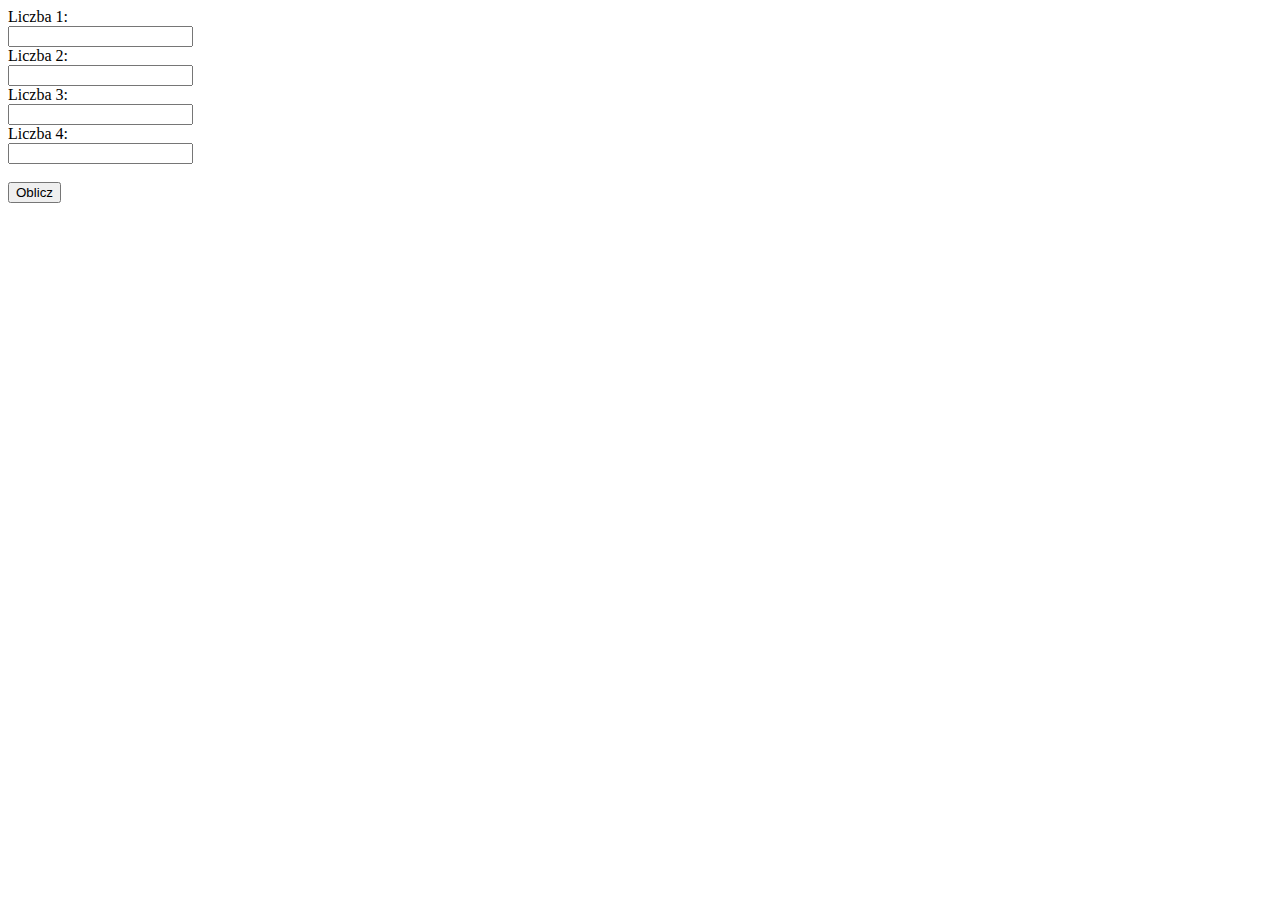
<file: lab1/index.html>
<!DOCTYPE html>
<html lang="en">
<head>
    <meta charset="UTF-8">
    <meta http-equiv="X-UA-Compatible" content="IE=edge">
    <meta name="viewport" content="width=device-width, initial-scale=1.0">
    <title>Document</title>
</head>
<body>

    <form>
        <label for="num1">Liczba 1:</label><br>
        <input type="text" id="num1" name="num1"><br>
        <label for="num2">Liczba 2:</label><br>
        <input type="text" id="num2" name="num2"><br>
        <label for="num3">Liczba 3:</label><br>
        <input type="text" id="num3" name="num3"><br>
        <label for="num4">Liczba 4:</label><br>
        <input type="text" id="num4" name="num4"><br>
        <br>
      </form> 

      <input type="button" class="calcButton" value="Oblicz"> 


    <div id="sum"></div>
    <div id="average"></div>
    <div id="min"></div>
    <div id="max"></div>



    <script src="index.js"> </script>
</body>
</html>
</file>
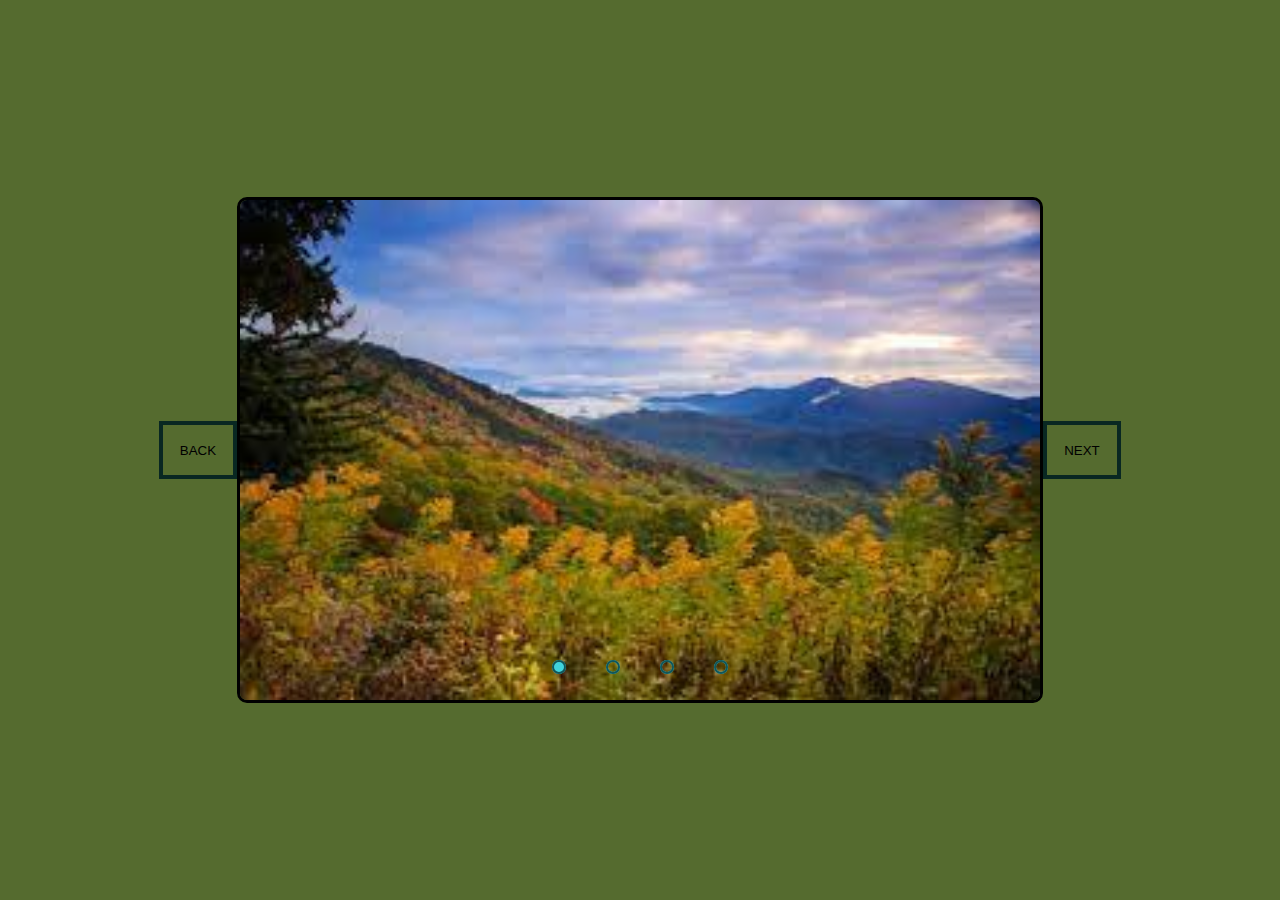
<file: lab2 slider/index.html>
<!DOCTYPE html>
<html lang="en">
<head>
    <meta charset="UTF-8">
    <meta http-equiv="X-UA-Compatible" content="IE=edge">
    <meta name="viewport" content="width=device-width, initial-scale=1.0">
    <link rel="stylesheet" href="style.css"> 
    <title>Slider</title>
</head>
<body>
    <div class="sld">
        <button class="button" id="prevBtn">BACK</button>
    </div>
    <div class="slider">
        <div class="slides">

            <input type="radio" name="radio-btn" id="radio1" checked />
            <input type="radio" name="radio-btn" id="radio2" />
            <input type="radio" name="radio-btn" id="radio3" />
            <input type="radio" name="radio-btn" id="radio4" />

            <div class="slide first">
                <img src="image1.jpg" />
            </div>
            <div class="slide">
                <img src="image2.jpg" />
            </div>
            <div class="slide">
                <img src="image3.jpg" />
            </div>
            <div class="slide">
                <img src="image4.jpg" />
            </div>

            <div class="navigation-auto">
                <div class="auto-btn1"></div>
                <div class="auto-btn2"></div>
                <div class="auto-btn3"></div>
                <div class="auto-btn4"></div>
            </div>

        </div>
        <div class="navigation-manual">
            <label for="radio1" class="manual-btn"></label>
            <label for="radio2" class="manual-btn"></label>
            <label for="radio3" class="manual-btn"></label>
            <label for="radio4" class="manual-btn"></label>
        </div>
    </div>
    <div class="sld">
        <button class="button" id="nextBtn">NEXT</button>
    </div>
    <script src="script.js"></script>
</body>
</html>
</file>
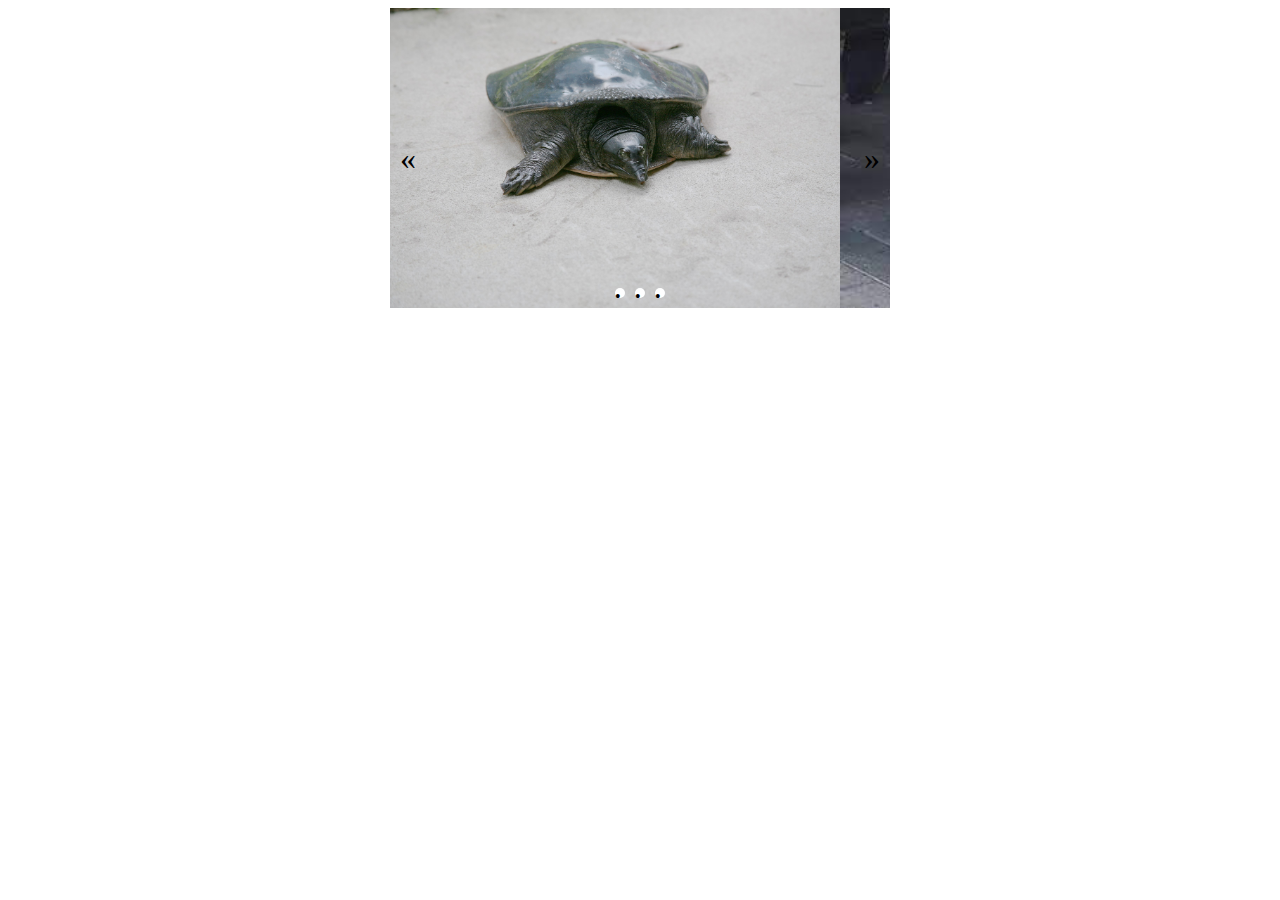
<file: lab2/index.html>
<!DOCTYPE html>
<html lang="en">
<head>
    <meta charset="UTF-8">
    <link rel="stylesheet" href="style.css">
    
    <meta http-equiv="X-UA-Compatible" content="IE=edge">
    <meta name="viewport" content="width=device-width, initial-scale=1.0">
    <title>Slider</title>
</head>
<body>
  
    <div id="slider">
        <div class="slides">
          <img src="image1.jpg" alt="Slide 1">
          <img src="image2.jpg" alt="Slide 2">
          <img src="image3.jpg" alt="Slide 3">
        </div>
        <div id="prev-btn">&laquo;</div>
        <div id="next-btn">&raquo;</div>
        <div id="slider-nav">
          <div class="nav-btn" data-slide="1">&bull;</div>
          <div class="nav-btn" data-slide="2">&bull;</div>
          <div class="nav-btn" data-slide="3">&bull;</div>
        </div>
      </div>
      <script src="index.js"></script>
</body>
</html>
</file>
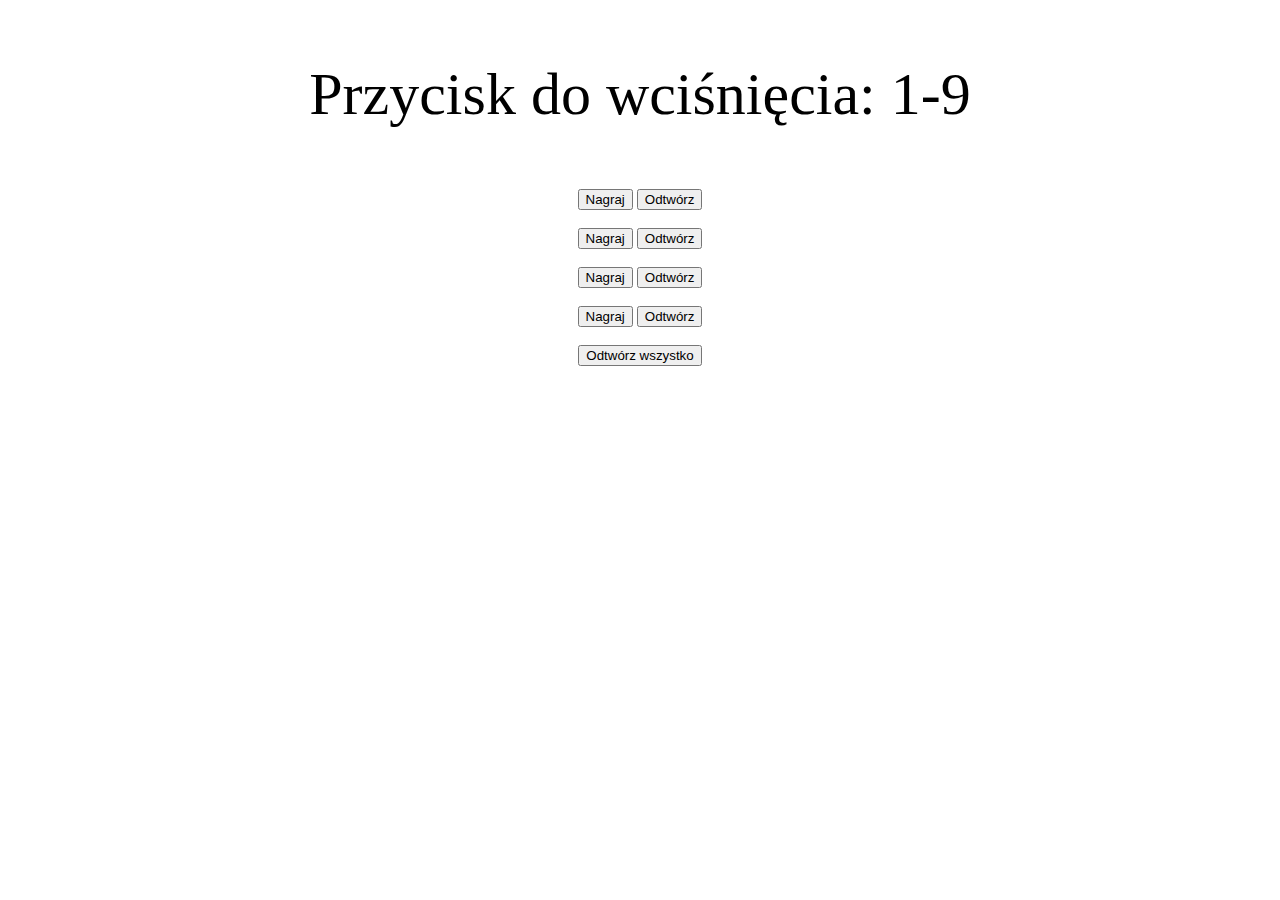
<file: lab3 drumkit/index.html>
<!DOCTYPE html>
<html lang="en">
<head>
    <meta charset="UTF-8">
    <meta name="viewport" content="width=device-width, initial-scale=1.0">
    <title>Perkusja</title>
    <link rel="stylesheet" href="style.css">
</head>
<body>
    <div class="buttons-con">
        <p>Przycisk do wciśnięcia: 1-9</p>
    </div>


    <center><audio id="channel1"></audio>
        <button id="channel1-record-button" onclick="setRecording(1)">Nagraj</button> 
        <button id="channel1-play-button" onclick ="playBack(1)">Odtwórz</button> </br></br>
    <audio id="channel2"></audio>
        <button id="channel2-record-button"onclick="setRecording(2)">Nagraj</button>
        <button id="channel2-play-button"onclick ="playBack(2)">Odtwórz</button></br></br>
    <audio id="channel3"></audio>
    <button id="channel3-record-button"onclick="setRecording(3)">Nagraj</button>
    <button id="channel3-play-button"onclick ="playBack(3)">Odtwórz</button></br></br>
    <audio id="channel4"></audio>
    <button id="channel4-record-button"onclick="setRecording(4)">Nagraj</button>
    <button id="channel4-play-button"onclick ="playBack(4)">Odtwórz</button></br></br>
<button id="all-play-button"onclick ="playAll()">Odtwórz wszystko</button>
    </center>

    <script src="script.js"></script>
</body> 
</html>
</file>
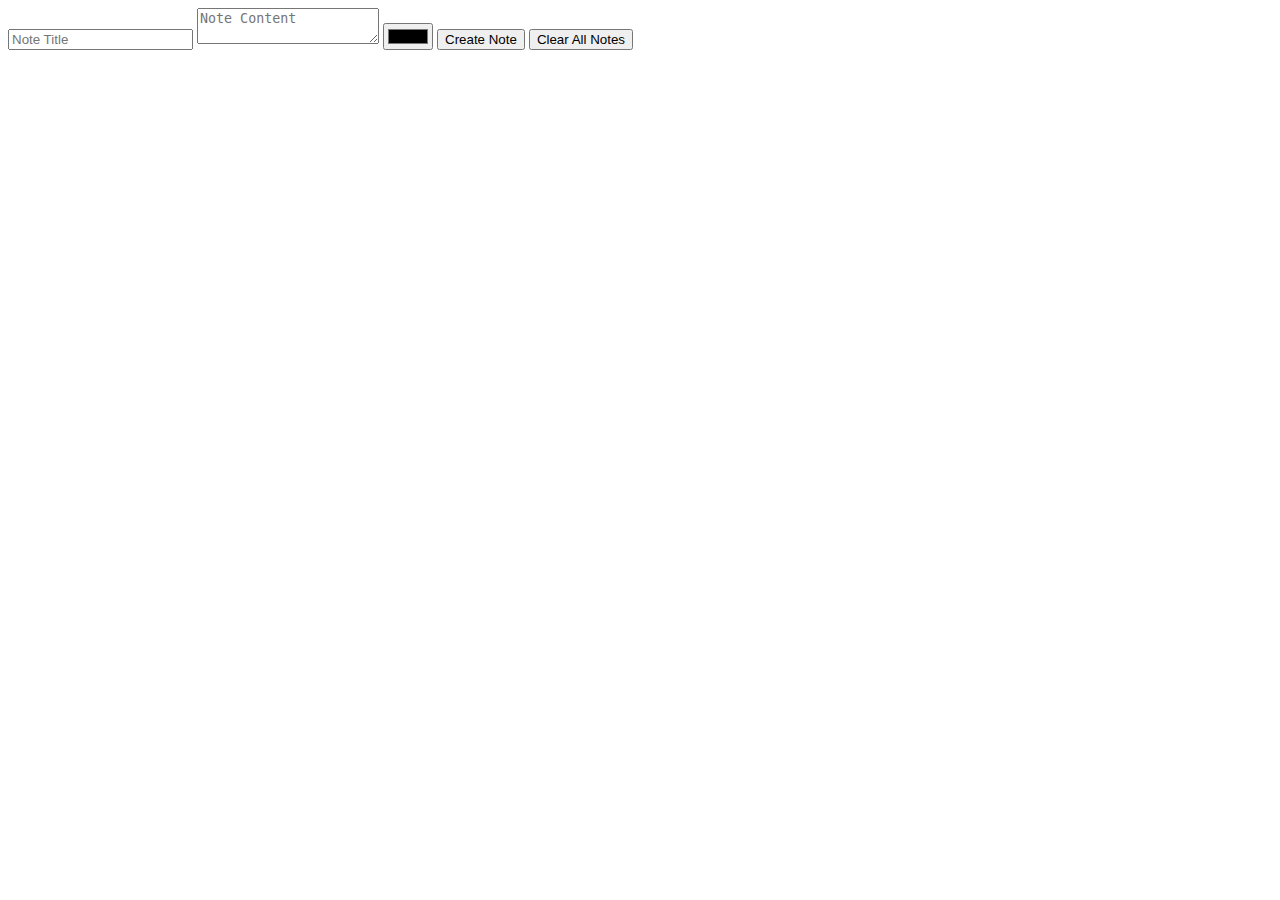
<file: lab4/index.html>
<!DOCTYPE html>
<html>

<head>
    <title>Note App</title>
    <link rel="stylesheet" type="text/css" href="style.css">
</head>

<body>
    <div id="note-list"></div>
    <div>
        <input type="text" id="note-title" placeholder="Note Title">
        <textarea id="note-content" placeholder="Note Content"></textarea>
        <input type="color" id="note-color">
        <button id="create-button">Create Note</button>
        <button id="clear-button">Clear All Notes</button>
    </div>
    <div id="edit-note-container">
        <h3>Edit Note</h3>
        <input type="text" id="edit-note-title" placeholder="Note Title">
        <textarea id="edit-note-content" placeholder="Note Content"></textarea>
        <button id="update-button">Update Note</button>
        <button id="cancel-button">Cancel</button>
    </div>
    
    <script src="script.js"></script>
</body>

</html>
</file>
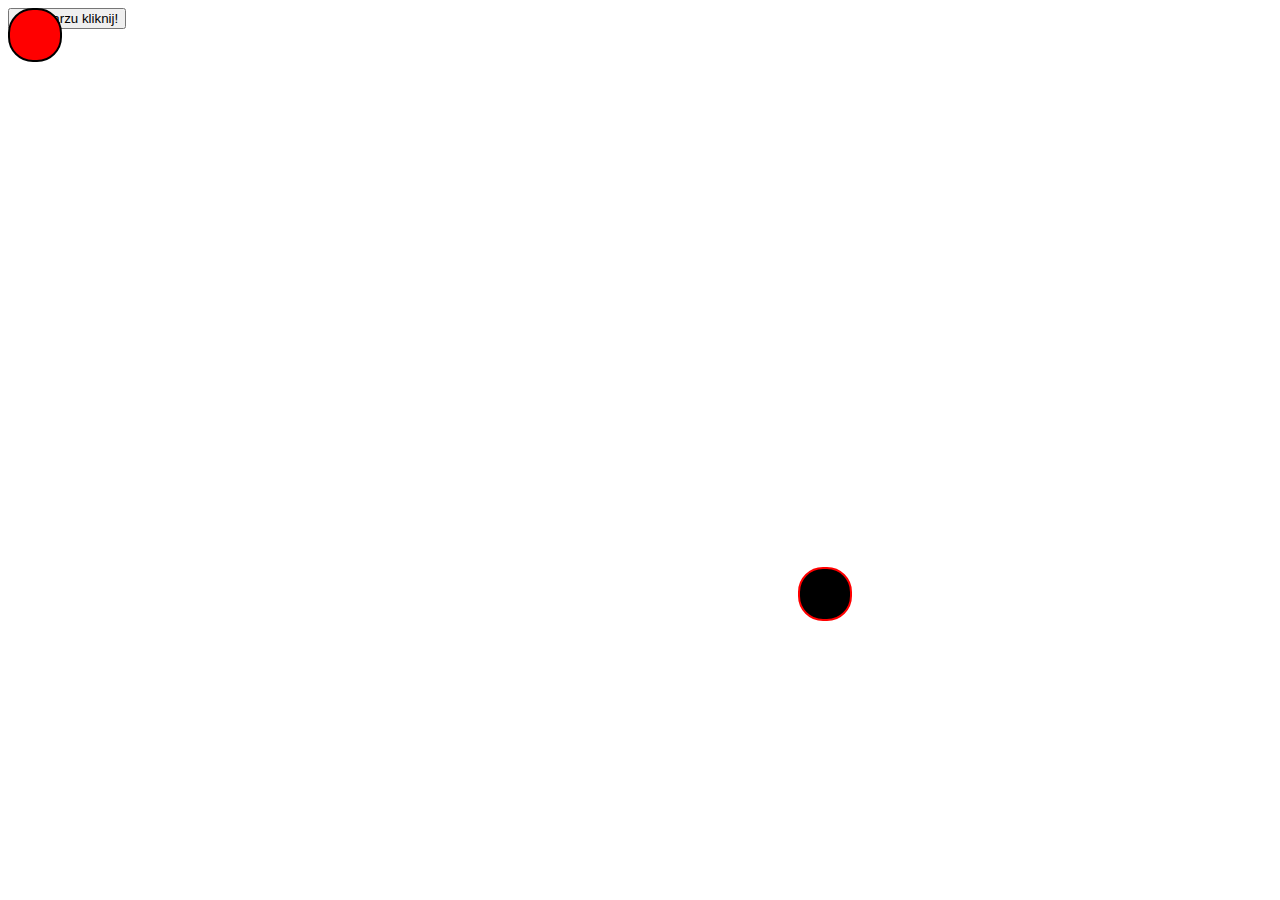
<file: lab6 ball in the hole/index.html>
<!DOCTYPE html>
<html lang="en">
<head>
    <meta charset="UTF-8">
    <meta http-equiv="X-UA-Compatible" content="IE=edge">
    <meta name="viewport" content="width=device-width, initial-scale=1.0">
    <link rel="stylesheet" href="style.css">
    <title>Document</title>

</head>
<body>
    <div class="container">
        <div class="ball"></div>
        <div class="hole"></div>
      </div>


      <button class="request"> Iphoniarzu kliknij! </button>
    <script src="script.js"></script>
</body>
</html>
</file>
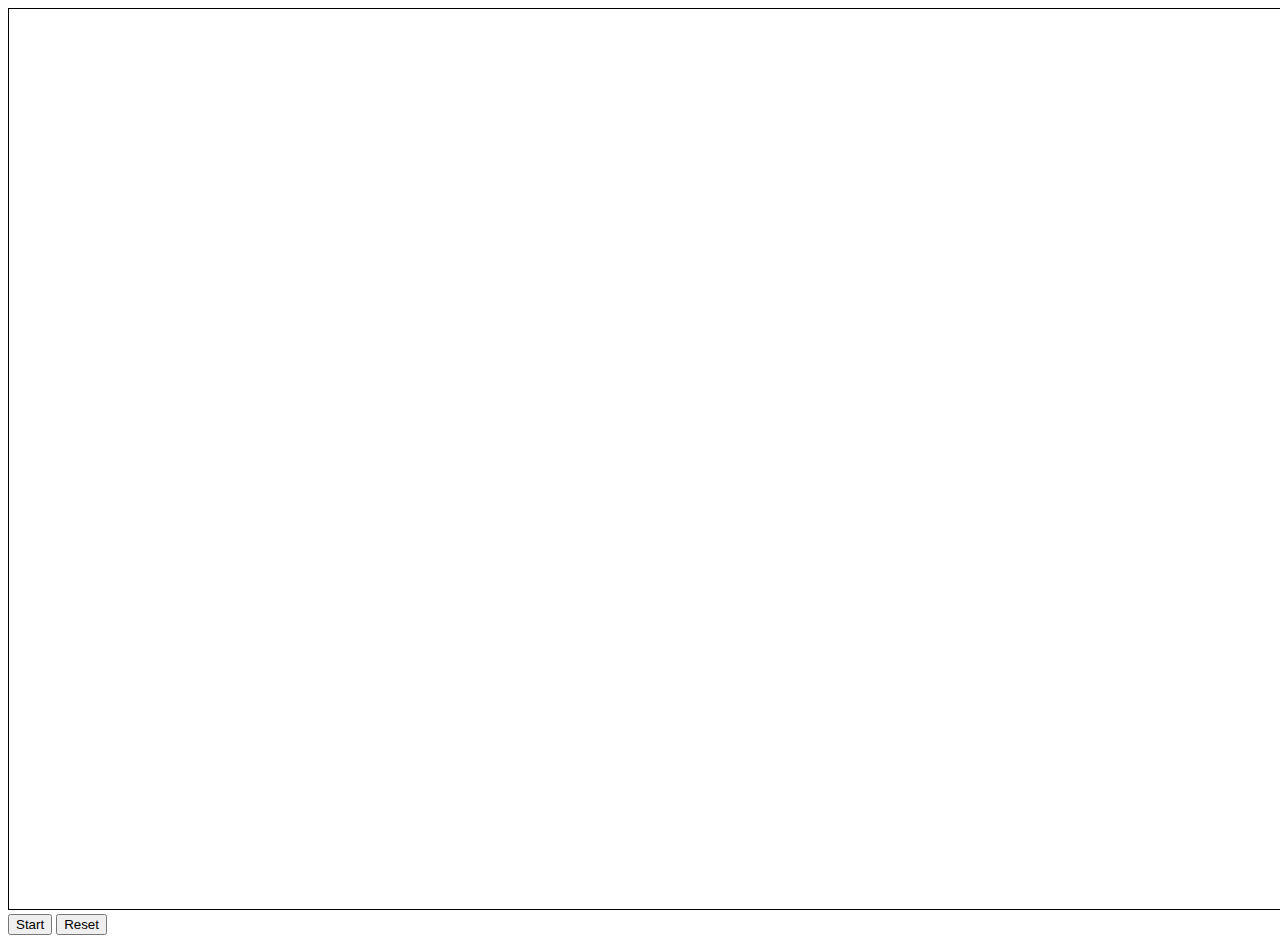
<file: lab8 canvas/index.html>
<!DOCTYPE html>
<html lang="en">
<head>
    <meta charset="UTF-8">
    <meta http-equiv="X-UA-Compatible" content="IE=edge">
    <meta name="viewport" content="width=device-width, initial-scale=1.0">
    <link rel="stylesheet" href="style.css">
    <title>Document</title>

</head>
<body>

<canvas id="canvas"></canvas>
<button id="start-button">Start</button>
<button id="reset-button">Reset</button>
    
<script src="script.js"></script> 
</body>
</html>
</file>
<file: lab2 slider/style.css>
body {
    margin: 0;
    padding: 0;
    height: 100vh;
    display: flex;
    justify-content: center;
    align-items: center;
    background: darkolivegreen;
}

.slider {
    width: 800px;
    height: 500px;
    border-radius: 10px;
    overflow: hidden;
    border: 3px solid black;
}

.slides {
    width: 500%;
    height: 500px;
    display: flex;
}

.slides input {
    display: none;
}

.slide {
    width: 20%;
    transition: 2s;
}

.slide img {
    width: 800px;
    height: 500px;
}

.navigation-manual {
    position: absolute;
    width: 800px;
    margin-top: -40px;
    display: flex;
    justify-content: center;
}

.manual-btn {
    border: 2px solid #135558;
    padding: 5px;
    border-radius: 10px;
    cursor: pointer;
    transition: 1s;
}

.manual-btn:not(:last-child){
    margin-right: 40px;
}

.manual-btn:hover {
    background: #40D3DC;
}



#radio1:checked ~ .first{
    margin-left: 0;
}
#radio2:checked ~ .first{
    margin-left: -20%;
}
#radio3:checked ~ .first{
    margin-left: -40%;
}
#radio4:checked ~ .first{
    margin-left: -60%;
}



.navigation-auto {
    position: absolute;
    display: flex;
    width: 800px;
    justify-content: center;
    margin-top: 460px;
}

.navigation-auto div {
    border: 2px solid #40D3DC;
    padding: 5px;
    border-radius: 10px;
    transition: 1s;
}

.navigation-auto div:not(:last-child) {
    margin-right: 40px;
}

#radio1:checked ~ .navigation-auto .auto-btn1 {
    background: #40D3DC;
}
#radio2:checked ~ .navigation-auto .auto-btn2 {
    background: #40D3DC;
}
#radio3:checked ~ .navigation-auto .auto-btn3 {
    background: #40D3DC;
}
#radio4:checked ~ .navigation-auto .auto-btn4 {
    background: #40D3DC;
}

.sld {
    display:flex;
    justify-content: center;
    align-items: center;
    width:70px;
    height: 50px;
    cursor: pointer;
    border: 4px solid #092722;
}
.sld:hover {
    background: #135558;
}

.sld span {
    font-size: 50px;
    color: black;
    line-height: 41px;
}

.button{
    background-color: darkolivegreen;
    border: none;
    width:100%;
    height:100%;
    

}

.button:active{
    background-color: darkgreen;
}
</file>
<file: lab2/style.css>
#slider {
    position: relative;
    width: 500px;
    height: 300px;
    overflow: hidden;
    margin: 0 auto;
  }
  
  #slider .slides {
    display: flex;
    width: 500px;
    height: 300px;
    transition: transform 0.4s;
  }
  
  #slider .slides img {
    width: 500px;
    height: 300px;
  }
  
  #prev-btn,
  #next-btn {
    position: absolute;
    top: 50%;
    transform: translateY(-50%);
    font-size: 2em;
    cursor: pointer;
    user-select: none;
  }
  
  #prev-btn {
    left: 10px;
  }
  
  #next-btn {
    right: 10px;
  }
  
  #slider-nav {
    display: flex;
    position: absolute;
    bottom: 10px;
    left: 50%;
    transform: translateX(-50%);
  }
  
  #slider-nav .nav-btn {
    display: block;
    width: 10px;
    height: 10px;
    border-radius: 50%;
    background-color: white;
    cursor: pointer;
    user-select: none;
    margin: 0 5px;
  }
  
  #slider-nav .nav-btn.active {
    background-color: black;
  }
</file>
<file: lab3 drumkit/style.css>
body {
    background-color: rgb(255, 255, 255);
}
p {
    color: rgb(0, 0, 0);
    font-size: 60px;
}
.buttons-con {
    width: fit-content;
    margin: auto;
}
#record-button {
    background-color: red;
    color: white;
    padding: 10px 20px;
    border-radius: 5px;
  }
</file>
<file: lab4/style.css>
.note {
    padding: 10px;
    margin-bottom: 10px;
}

.note h2 {
    margin-top: 0;
}

#edit-note-container {
    display: none;
    background-color: #f9f9f9;
    padding: 20px;
}
</file>
<file: lab6 ball in the hole/style.css>
.container {
    position: relative;
    width: 100%;
    height: 100%;
  }
  
  .ball {
    position: absolute;
    width: 50px;
    height: 50px;
    background-color: red;
    border-radius: 25px;
    border: 2px solid black;
    
  }
  
  .hole {
    position: absolute;
    width: 50px;
    height: 50px;
    background-color: black;
    border: 2px solid red;
    border-radius: 25px;
   
  }
</file>
<file: lab8 canvas/style.css>
canvas {
    border: 1px solid black;
}
</file>
